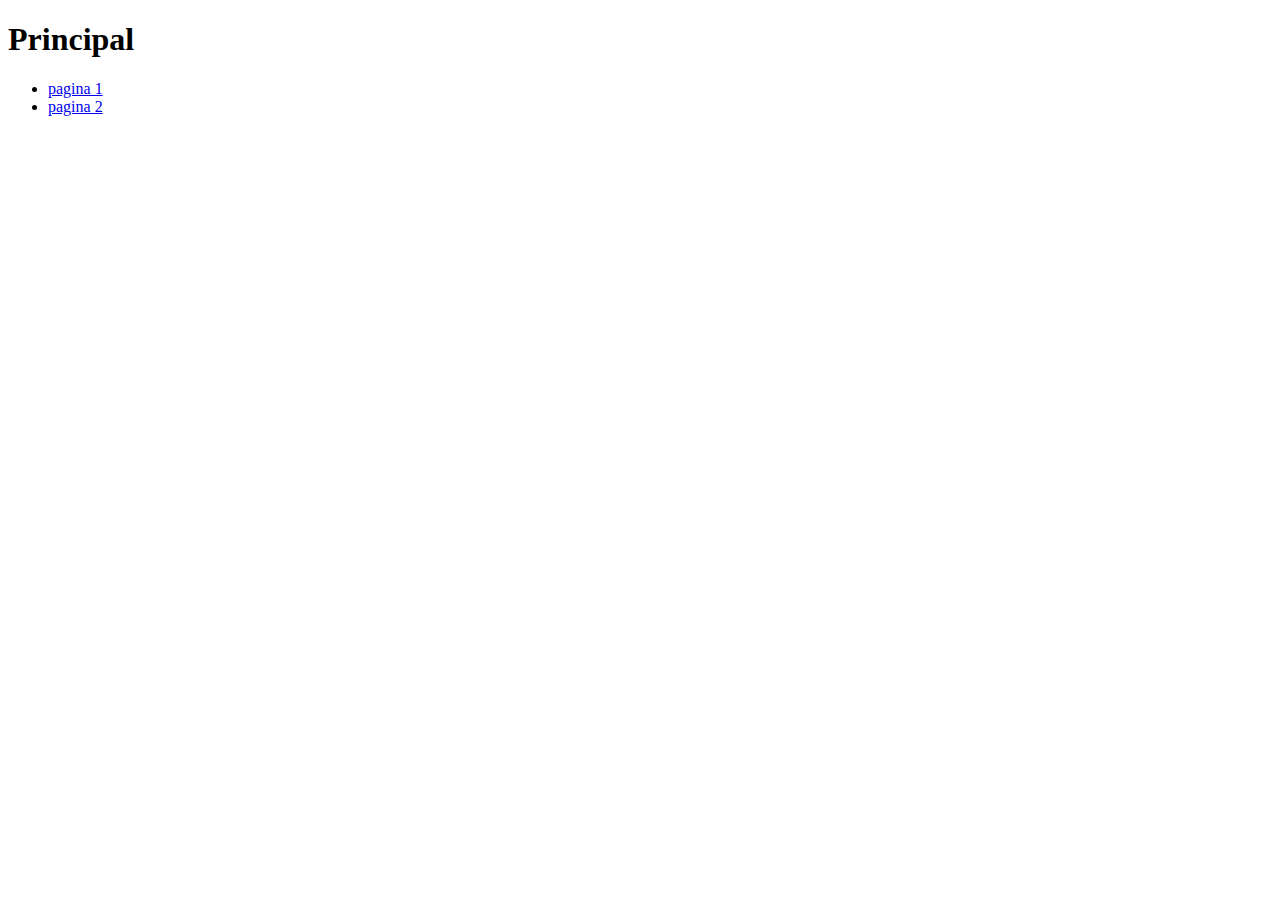
<file: index.html>
<!DOCTYPE html>
<html lang="en">
<head>
    <meta charset="UTF-8">
    <meta name="viewport" content="width=device-width, initial-scale=1.0">
    <title>Document</title>
</head>
<body>
    <h1>Principal</h1>
    <ul>
        <li>
        <a href="practica.html">pagina 1</a>
    </li>
    <li>
        <a href="practica2.html">pagina 2</a>
    </li>
    </ul>
</body>
</html>
</file>
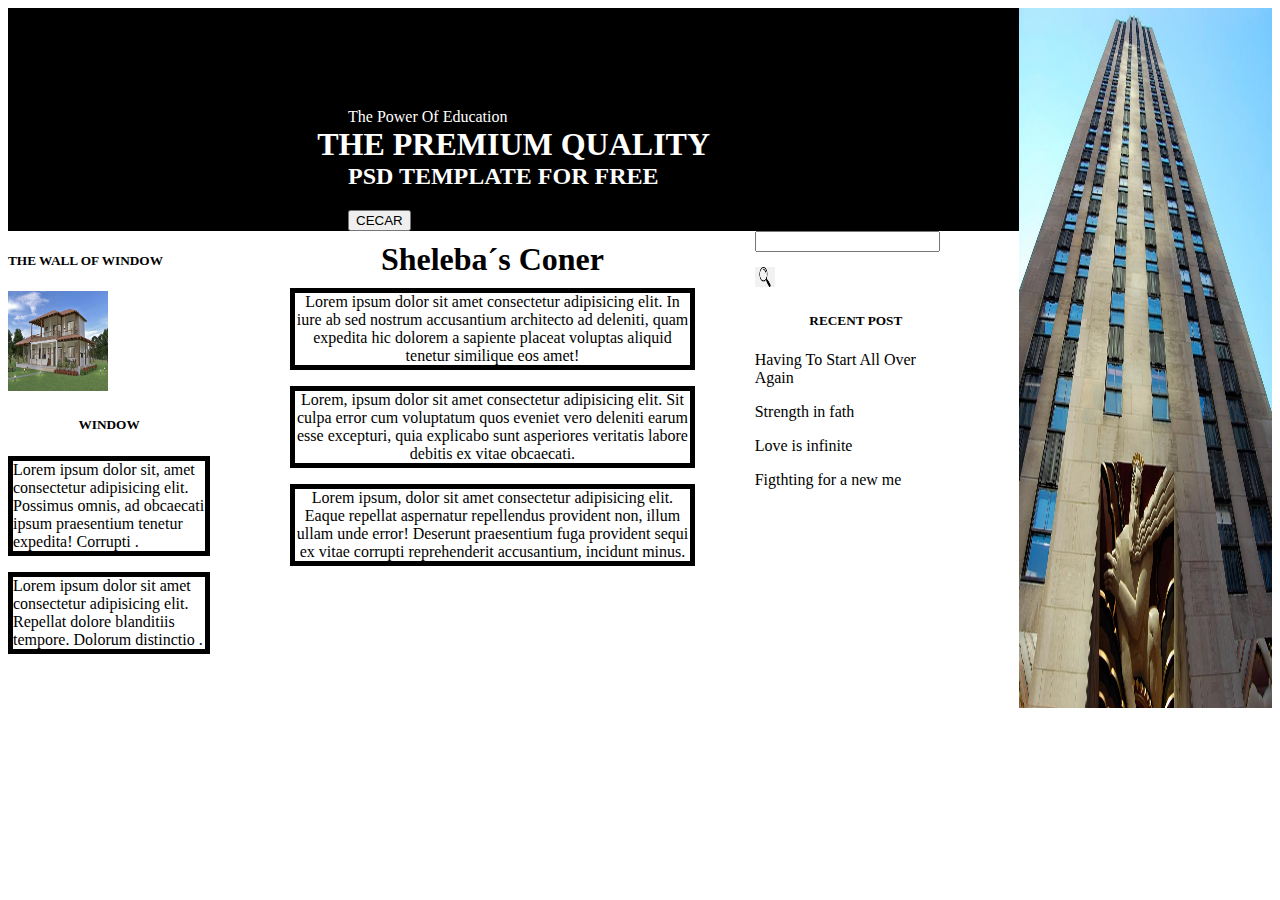
<file: practica.html>
<!DOCTYPE html>
<html lang="en">
<head>
    <meta charset="UTF-8">
    <meta name="viewport" content="width=device-width, initial-scale=1.0">
    <title>Document</title>
    <link rel="stylesheet" href="estilo.css">
</head>
<body>
    <div class="divcontenedor">

    <div class="divIZ">
    <div class="Div1">
        <P class="p7">The Power Of Education</P>
        <H1>THE PREMIUM QUALITY
        <h2 class="h2">PSD TEMPLATE FOR FREE</h2> </H1>
        <button class="boton">CECAR</button>

        </div>
    
        <div class="flexContainer">
            <div class="divIzquierdo">
            <h5>THE WALL OF WINDOW </h5>
            <img class="imagen" src="recursos/casa.jpg" alt="" >
            <div>
                <h5 class="h5">WINDOW</h5>
                <p class="p3">Lorem ipsum dolor sit, amet consectetur adipisicing elit. Possimus omnis, ad obcaecati ipsum praesentium tenetur expedita! Corrupti .</p>
                <p class="p2">
                    Lorem ipsum dolor sit amet consectetur adipisicing elit. Repellat dolore blanditiis tempore. Dolorum distinctio .
                </p>
            </div>
        </div>
            <div class="divCenter">
                <h1 class="h1">Sheleba´s Coner</h1>
                <p class="p4">Lorem ipsum dolor sit amet consectetur adipisicing elit. In iure ab sed nostrum accusantium architecto ad deleniti, quam expedita hic dolorem a sapiente placeat voluptas aliquid tenetur similique eos amet!</p>
                <p class="p4">Lorem, ipsum dolor sit amet consectetur adipisicing elit. Sit culpa error cum voluptatum quos eveniet vero deleniti earum esse excepturi, quia explicabo sunt asperiores veritatis labore debitis ex vitae obcaecati.</p>
                <p class="p4">Lorem ipsum, dolor sit amet consectetur adipisicing elit. Eaque repellat aspernatur repellendus provident non, illum ullam unde error! Deserunt praesentium fuga provident sequi ex vitae corrupti reprehenderit accusantium, incidunt minus.</p>

            </div>
            
            <div class="divDerecho">
                <div>
                <input type="text">
                <img class="imagenlu" src="recursos/lupa.png" alt="">
            </div>
            <div>
                <h5 class="h5">RECENT POST</h5>
                <p>Having To Start All Over Again</p>
                <p>Strength in fath</p>
                <p>Love is infinite</p>
                <p>Figthting for a new me</p>
            </div>


            </div>
           
        </div>

       
       
        
    </div>
    <div class="divS">
        <img class="imagenderecha" src="recursos/imagen ver.jpg" alt="">
       </div>
</div>
</body>
</html>
</file>
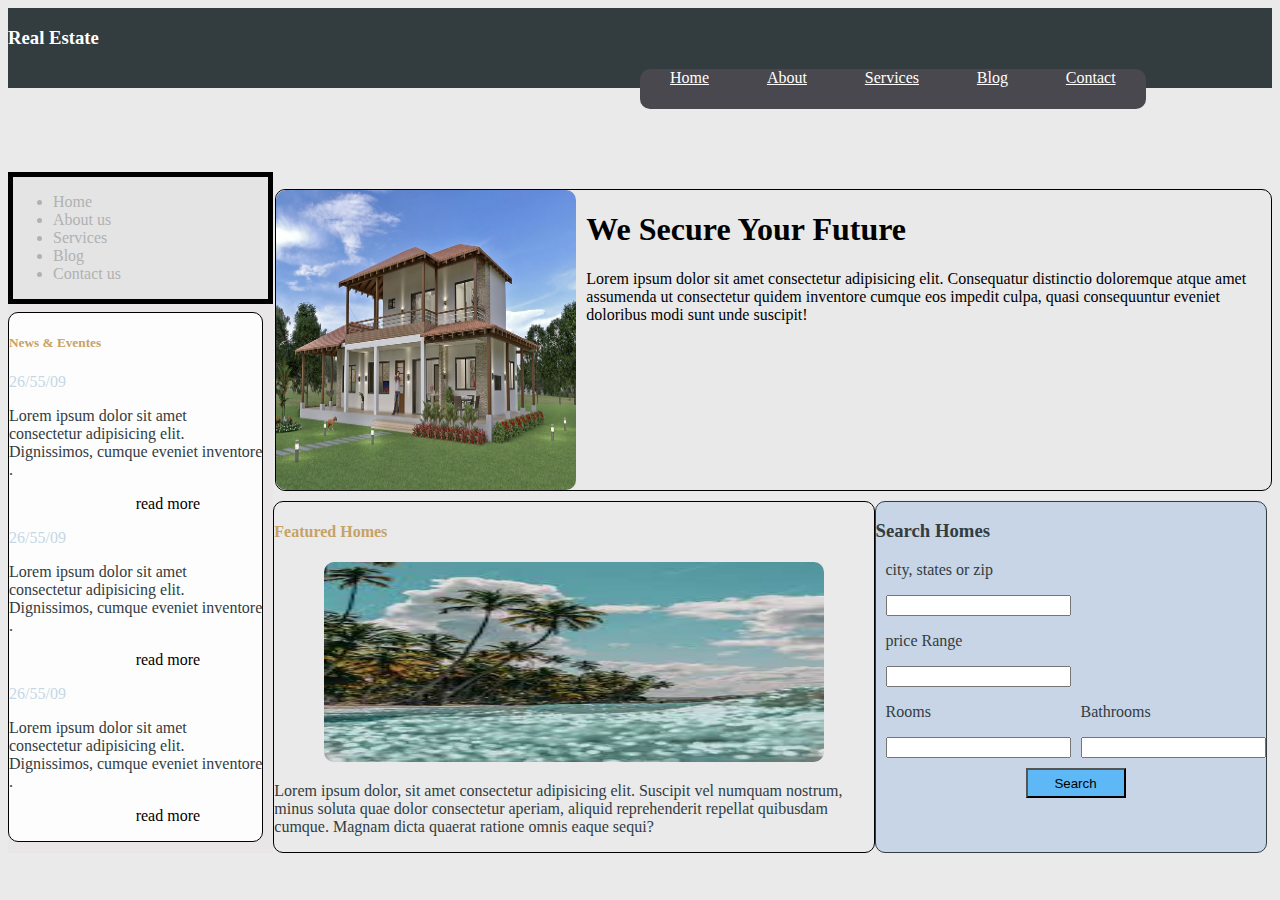
<file: practica2.html>
<!DOCTYPE html>
<html lang="en">
<head>
    <meta charset="UTF-8">
    <meta name="viewport" content="width=device-width, initial-scale=1.0">
    <title>Document</title>
    <link rel="stylesheet" href="estilos2.css">
</head>
 
<body>
    <div class="flexcontainer">
    <div class="divTitulo">
        <h3>Real Estate</h3>
        <div class="div2">
            <nav class="nav">  
               <a class="home" href="">Home</a> 
               <a href="">About</a> 
               <a href="">Services</a> 
               <a href="">Blog</a> 
                <a class="contact" href="">Contact</a>
                </nav>
        </div>
        <div class="flexcontainer2">
            <div class="divIzquierdo">
               <div class="divI">
                  <ul>
                   <li>Home</li>
                   <li>About us</li>
                   <li>Services</li>
                   <li>Blog</li>
                   <li>Contact us</li>
                  </ul> 
               </div>
               <div class="divclass">
                <h5 class="h5">News & Eventes</h5>
                <p class="p1">26/55/09</p>
                <p class="p2">Lorem ipsum dolor sit amet consectetur adipisicing elit. Dignissimos, cumque eveniet inventore .</p>
                <p class="p3">read more</p>

                <p class="p1">26/55/09</p>
                <p class="p2">Lorem ipsum dolor sit amet consectetur adipisicing elit. Dignissimos, cumque eveniet inventore .</p>
                <p class="p3">read more</p>

                <p class="p1">26/55/09</p>
                <p class="p2">Lorem ipsum dolor sit amet consectetur adipisicing elit. Dignissimos, cumque eveniet inventore .</p>
                <p class="p3">read more</p>

              </div>
             
            </div>
            <div class="divDercho">
                <div class="div3">
                    <img class="imagen1" src="recursos/casa.jpg" alt="">
                    <div class="divN">
                    <h1>We Secure Your Future</h1>
                    <p>Lorem ipsum dolor sit amet consectetur adipisicing elit. Consequatur distinctio doloremque atque amet assumenda ut consectetur quidem inventore cumque eos impedit culpa, quasi consequuntur eveniet doloribus modi sunt unde suscipit!</p>
                </div>
                </div>
                <div class="flexcontainer3">
                    <div class="div4">
                        <h4 class="h4">Featured Homes</h4>
                        <img class="imagenVer" src="recursos/imagen vertical.jpeg" alt="">
                        <p class="p5"> Lorem ipsum dolor, sit amet consectetur adipisicing elit. Suscipit vel numquam nostrum, minus soluta quae dolor consectetur aperiam, aliquid reprehenderit repellat quibusdam cumque. Magnam dicta quaerat ratione omnis eaque sequi?</p>
                    </div>
                    <div class="div">
                        <div>
                        <h3>Search Homes</h3>
                        <div>
                        <p class="p8">city, states or zip</p>
                        <input class="p8" type="text">
                        </div>
                        
                        
                        <div class="divPri">
                        <p class="p8">price Range</p>
                        <input class="input" type="text">
                        </div>
                     
                        <div class="flexcontainer5">
                         <div >
                         <p class="p8">Rooms</p>                 
                        <input class="input" type="text">
                        </div>   
                        <div>
                            <p class="p8">Bathrooms</p>
                            <input class="p8" type="text">
                        </div>
                        
                        </div>
                        <button class="boton">Search</button>
                        
                    </div>
                </div>
              </div>
       
       
       
           </div>
           
    </div>
    
</div>
    
    
</body>
</html>
</file>
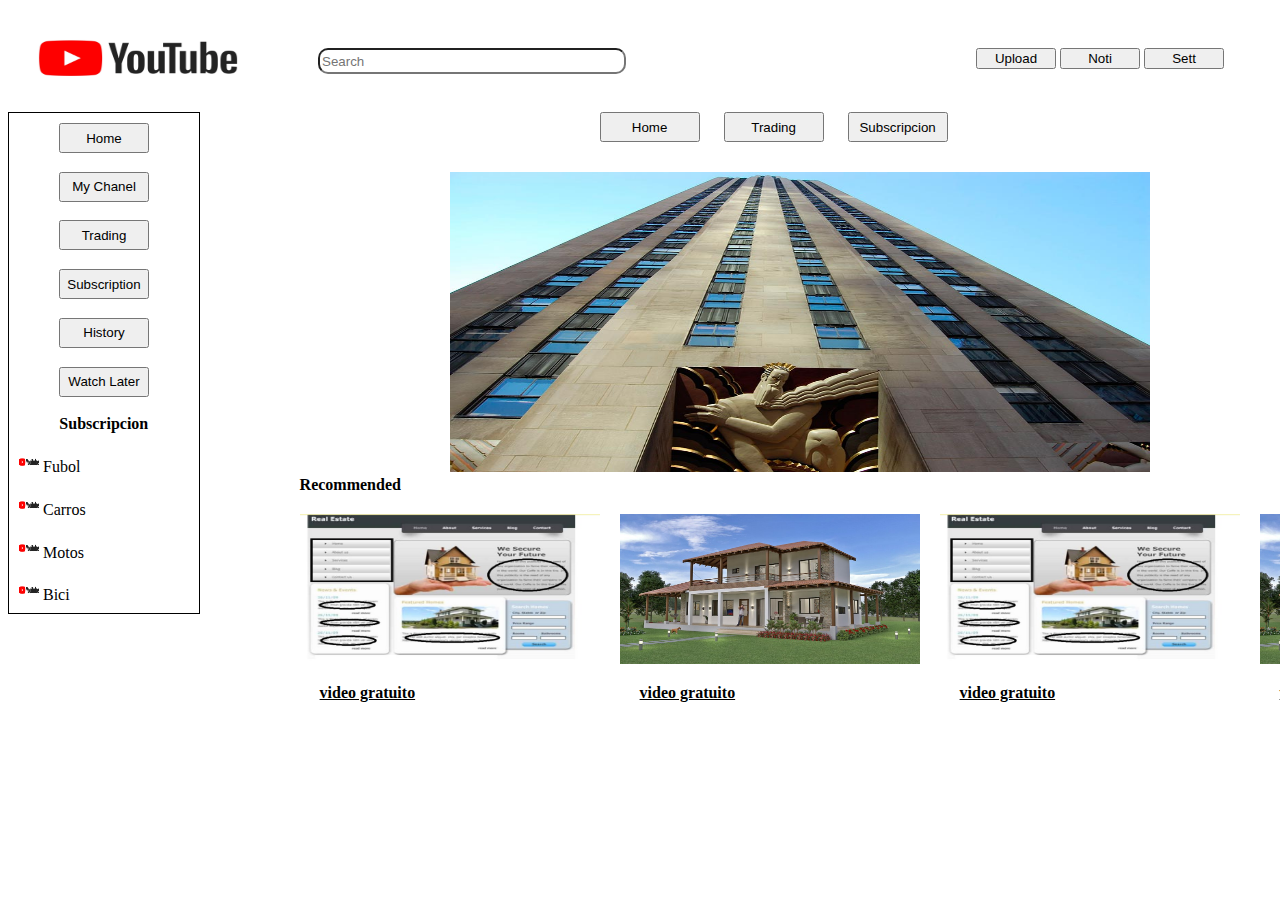
<file: practica3.html>
<!DOCTYPE html>
<html lang="en">
<head>
    <meta charset="UTF-8">
    <meta name="viewport" content="width=device-width, initial-scale=1.0">
    <title>Document</title>
    <link rel="stylesheet" href="estilos3.css">
</head>
<body>
   
    <nav class="container">
        
        <div>
          <img class="div1" src="recursos/logo youtube.jpg" alt="">
        </div>

        <div>
         <input class="div2" type="text" placeholder="Search">
        </div>

        <div class="boton"> 
            <button class="boton1" >
              Upload
            </button>

            <button class="boton1">
            Noti
            </button>

            <button class="boton1">
                Sett
            </button>

        </div>
    </nav>

    <div class="divIzquierdo">
       
        <div class="div3">
         <button class="botonb">Home</button>
         <button class="botonb">My Chanel</button>
         <button class="botonb">Trading</button>
         <button class="botonb">Subscription</button>
         <button class="botonb">History</button>
         <button class="botonb">Watch Later</button>

         <strong class="strong"> Subscripcion</strong>

         <div>
            <img class="img" src="recursos/logo youtube.jpg" alt="">
            Fubol
         </div>
         <div>
            <img class="img" src="recursos/logo youtube.jpg" alt="">
            Carros
         </div>
         <div>
            <img class="img" src="recursos/logo youtube.jpg" alt="">
            Motos
         </div>
         <div>
            <img class="img" src="recursos/logo youtube.jpg" alt="">
            Bici
         </div>




        </div>
        <div class="divderecho">
            <d|iv class="div4">
                <button class="boton2">Home</button>
                <button class="boton3">Trading</button>
                <button class="boton4">Subscripcion</button>
    
                <div>
                    <img class="imagenmitad" src="recursos/imagen ver.jpg" alt="">
                    
                </div>
                <strong class="strong2">Recommended</strong>

                <div class="div7">
                    <div>
                    <img class="imagen2" src="recursos/imagen.jpeg" alt="">
                    <p><u><strong>video gratuito</strong></u></p>
                </div>
                <div>
                    <img class="imagen2" src="recursos/casa.jpg" alt="">
                    <p><u><strong>video gratuito</strong></u></p>
                    
                </div>
                <div>
                    <img class="imagen2" src="recursos/imagen.jpeg" alt="">
                    <p><u><strong>video gratuito</strong></u></p>

                </div>   
                <div>

                    <img class="imagen2" src="recursos/casa.jpg" alt="">
                    <p><u><strong>video gratuito</strong></u></p>
                </div>  
                </div>
                
            

           
    
        </div>

       

    </div>
    
   
  
</body>
</html>
</file>
<file: estilo.css>
.Div1{
    background-color: black;
    color: white;
}
h1{
    margin-top: 0%;
    text-align: center;
    margin-bottom: 0px;
    
}
.h2{
    margin-left: 340px;
    margin-top: 0px;

}
.p7{
    padding-bottom: 0px;
    padding-top: 20px;
    margin-bottom: 0px;
    margin-left: 340px;
    padding-top: 100px;
    margin-top: 0px;
    
}
.boton{
    margin-left: 340px;
}
.flexContainer{
    display: flex;
}
.imagen{
    width: 100px;
    height: 100px;

}
.p{
    border: solid 5px black;
}
.divIzquierdo{
    width: 20%;
}
.p2{
    border: solid 5px black;
    margin-top: 5px;
    padding-top: 0%;
}
.h5{
    text-align:center;
}
.p3{
    border:solid 5px black;
    padding-top: 0px;
}
.divCenter{
    width: 40%;
    text-align: center;
    margin-left: 80px;
    
}
.p4{
    border: solid 5px black;
    margin-top: 5px;
    padding-top: 0px;
}
.h1{
    margin-bottom: 10px ;
    padding-top: 10px;
}
.divDerecho{
    width: 20%;
    margin-left: 60px;
}
.imagenlu{
    width: 20px;
    height: 20px;
    margin-top: 15px;
}
.divS{
    display: flex;
    width: 20%;
    
   
}
.divcontenedor{
    display: flex;
}
.divIZ{

    width: 80%;
    height: 300px;
    
    
}
.imagenderecha{
    width: 100%;
    height: 700px;
}
</file>
<file: estilos2.css>
.divTitulo{
    background-color: #333c3f;
    color: white;
    width: 100%;
    height: 80px;
}
.flexcontainer{
    display: flex;
    
}
.div2{
    background-color: #49484e;
    margin-left: 50%;
    margin-right: 10%;
    height: 40px;
    margin-top: 0%;
    border-radius: 10px;
   
   
    

}
.nav{
   width: 100%;
    display: flex;
    justify-content: space-between;
    
   
    margin-top: 20px;
     
    
    
}
.flexcontainer2{
    display: flex;
}
.divIzquierdo{
    width: 40%;
    background-color: #e8e6e7;
    margin-top: 5%;
    
    
}
.divI{
    border: solid 5px black;
    background-color: #e4e4e4 ;
    color: #b1b1b1 ;
    padding-top: 0%;
    padding-bottom: 0%;

    

}
.h5{
    color: #c6a266;

}
.divclass{
    background-color: #fdfdfd;
    border: solid 1px black;
    margin-top: 3%;
    border-radius: 10px;
    margin-right: 10px;
}
.p1{
    color: #c5d7e5;
}
.p2{
    color: #333c3f;
}
.p3{
    color: black;
    margin-left: 50%;
}
.divDerecho{
    
    width: 50%;
  
}
.imagen1{
    width: 300px;
    height: 300px;
    border-radius: 10px;

}
.div3{
    color: black;
    display: flex;
    border: solid 1px black;
    border-radius: 10px;
    background-color: #e9e9e9;
    margin-left: 50px;
    margin-top: 80px;
    margin-left: 2px;


}
.divN{
    margin-left: 10px;
}
body{
    background-color: #eaeaea;
}
.flexcontainer3{
    display: flex;
}
.h4{
    color: #c6a266;
}
.imagenVer{
    margin-left: 50px;
    width: 500px;
    height: 200px;
    border-radius: 10px;
}
.div4{
    width: 60% ;
    border: solid 1px black;
    border-radius: 10px;
    margin-top: 10px;
}
.p5{
    color: #333c3f;
}
.div{
    color: #333c3f;
    background-color: #c7d5e6 ;
    border: solid 1px;
    border-radius: 10px;
    margin-top: 10px;
    display: flex;
}
.flexcontainer5{
    display: flex;
}
.div1{
    margin-top: 10px;
    margin-left: 10px;
}
.divPri{
    margin-top: 10px;
    
}
.p8{
    margin-left: 10px;
}
.input{
    margin-left: 10px;
}
.boton{
    margin-left: 150px;
    margin-top: 10px;
    background-color:#5eb8f5;
    width: 100px;
    height: 30px;
}
a{
    color: white;
}
.home{
    margin-left: 30px;
}
.contact{
    margin-right: 30px;
}
</file>
<file: estilos3.css>
.div1{
    width: 200px;
    height: 100px;
    margin-bottom: 0%;
    margin-left: 30px;
}
.container{
    display: flex;
}
.div2{
    margin-top: 40px;
    margin-left: 80px;
    width: 300px;
    height: 20px;
    border-radius: 10px;
}
.boton{
    margin-left: 350px;
    margin-top: 40px;
    margin-right: 30px;
    justify-content: space-between;
    
}
.boton1{
    width: 80px;
}
.div3{
    border: solid 1px black;
    display: flex;
    width: 10%;
    height: 500px;
    flex-direction: column;
    display: grid;

}
.divIzquierdo{
    display: flex;
    width: 150%;
    height: 500%;
}
.botonb{
    margin-top: 10px;
    width: 90px;
    height: 30px;
    margin-left: 50px;
}
.strong{
    margin-top: 10px;
    text-align: center;
}
.img{
    width: 20px;
    height: 20px;
    margin-left: 10px;
    margin-top: 10px;
}
p{
    margin-left: 20px;
    margin-bottom: 20px;
}
.divderecho{
    display: flex;
}
.div4{
    margin-left: 100px;
    
    
}
.boton2{
    width: 100px;
    height: 30px;
    margin-left: 300px;

}
.imagenmitad{
    width: 700px;
    height: 300px;
    margin-top: 30px;
    margin-left: 150px;
}
.boton3{
    width: 100px;
    height: 30px;
    margin-left: 20px;

}
.boton4{
    width: 100px;
    height: 30px;
    margin-left: 20px;

}
.strong2{
    margin-left: 0px;

}
.imagen2{
    width: 300px;
    height: 150px;
    margin-top: 20px;
    margin-right: 20px;
    padding-right: 0px;
}
.div7{
    display: flex;
}
</file>
